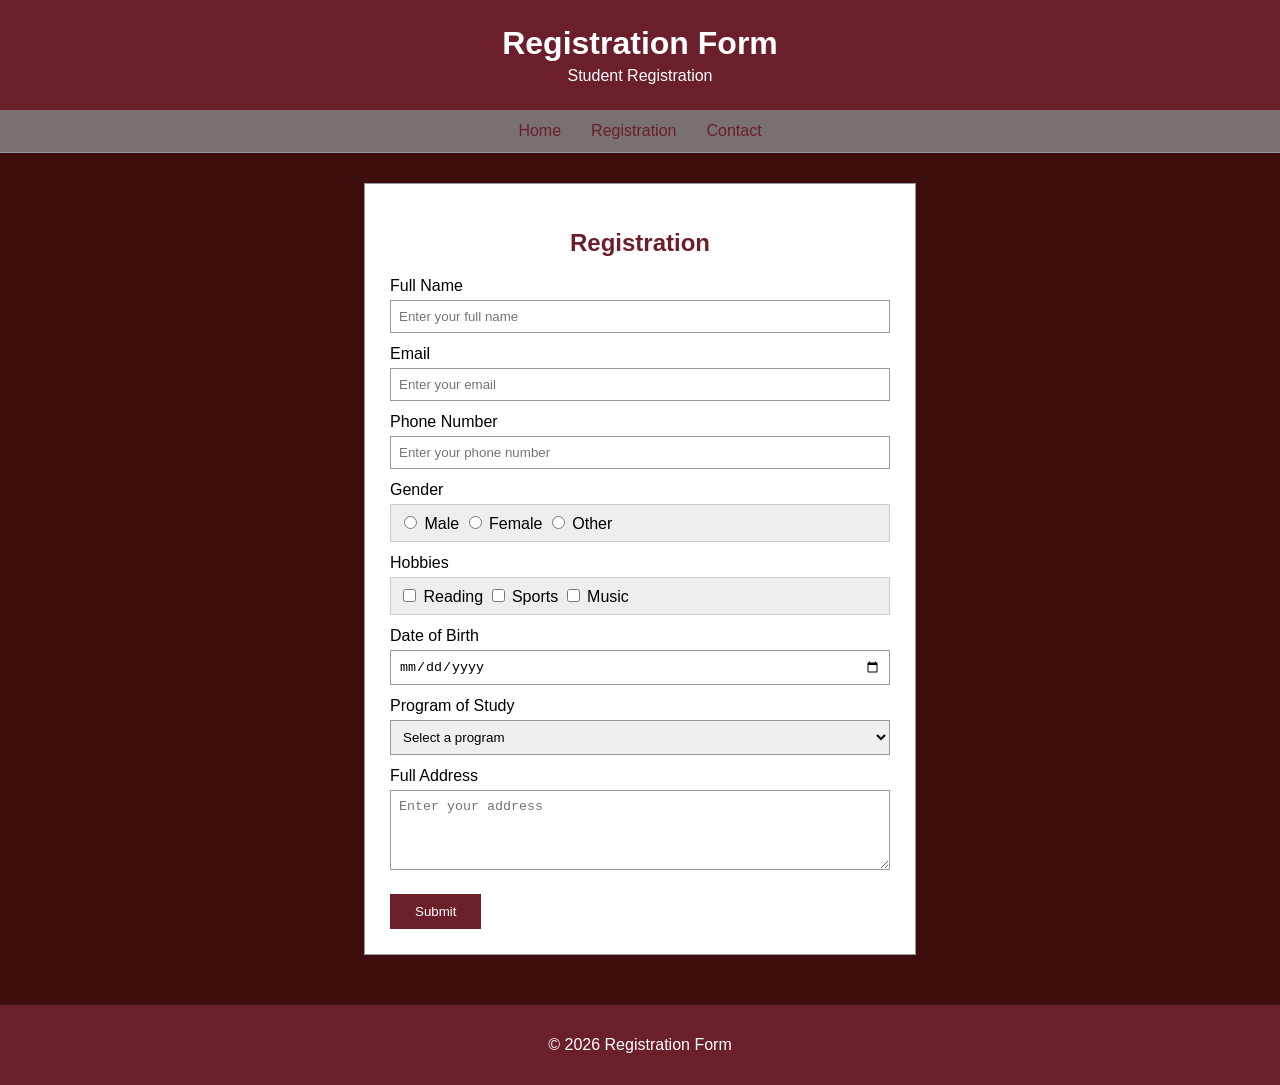
<file: index.html>
<!DOCTYPE html>
<html>
<head>
    <title>Registration Form</title>

    <link rel="stylesheet" href="style-NazwaAaliyaKhairina.css">
</head>

<body>

    <!-- Header -->
    <header>
        <h1>Registration Form</h1>
        <p>Student Registration</p>
    </header>

    <!-- Navigation -->
    <nav>
        <a href="#">Home</a>
        <a href="#">Registration</a>
        <a href="#">Contact</a>
    </nav>

    <!-- Main Content -->
    <main>

        <div class="form-box">

            <h2>Registration</h2>

            <form>

                <label>Full Name</label>
                <input type="text" placeholder="Enter your full name">

                <label>Email</label>
                <input type="email" placeholder="Enter your email">

                <label>Phone Number</label>
                <input type="text" placeholder="Enter your phone number">

                <label>Gender</label>

                <div class="option-box">
                    <input type="radio" name="gender"> Male
                    <input type="radio" name="gender"> Female
                    <input type="radio" name="gender"> Other
                </div>

                <label>Hobbies</label>

                <div class="option-box">
                    <input type="checkbox"> Reading
                    <input type="checkbox"> Sports
                    <input type="checkbox"> Music
                </div>

                <label>Date of Birth</label>
                <input type="date">

                <label>Program of Study</label>

                <select>
                    <option>Select a program</option>
                    <option>Information Systems</option>
                    <option>Computer Science</option>
                    <option>Business Management</option>
                </select>

                <label>Full Address</label>
                <textarea placeholder="Enter your address"></textarea>

                <button type="submit">Submit</button>

            </form>

        </div>

    </main>

    <!-- Footer -->
    <footer>
        <p>© 2026 Registration Form</p>
    </footer>

</body>
</html>
</file>
<file: style-NazwaAaliyaKhairina.css>
body {
    margin: 0;
    font-family: Arial, sans-serif;
    background-color: #3e0d0d;
}

header {
    background-color: #6b1f2a;
    color: white;
    text-align: center;
    padding: 20px;
}

header h1 {
    margin: 5px;
}

header p {
    margin: 5px;
}

nav {
    background-color: #797070;
    display: flex;
    justify-content: center;
    padding: 12px;
    border-bottom: 1px solid #999;
}

nav a {
    color: #6b1f2a;
    text-decoration: none;
    margin: 0 15px;
}

nav a:hover {
    color: #3f1119;
}

main {
    display: flex;
    justify-content: center;
    padding: 30px;
}

.form-box {
    background-color: white;
    width: 500px;
    padding: 25px;
    border: 1px solid #999;
}

.form-box h2 {
    text-align: center;
    color: #6b1f2a;
}

label {
    display: block;
    margin-top: 12px;
    margin-bottom: 5px;
}

input[type="text"],
input[type="email"],
input[type="date"],
select,
textarea {
    width: 100%;
    padding: 8px;
    box-sizing: border-box;
    border: 1px solid #999;
}

.option-box {
    margin-top: 5px;
    padding: 8px;
    background-color: #eeeeee;
    border: 1px solid #ccc;
}

textarea {
    height: 80px;
}

button {
    margin-top: 20px;
    padding: 10px 25px;
    background-color: #6b1f2a;
    color: white;
    border: none;
    cursor: pointer;
}

button:hover {
    background-color: #3f1119;
}

footer {
    background-color: #6b1f2a;
    color: white;
    text-align: center;
    padding: 15px;
    margin-top: 20px;
}

@media screen and (max-width: 600px) {

    .form-box {
        width: 100%;
    }

    main {
        padding: 15px;
    }

    nav a {
        margin: 0 7px;
    }
}
</file>
